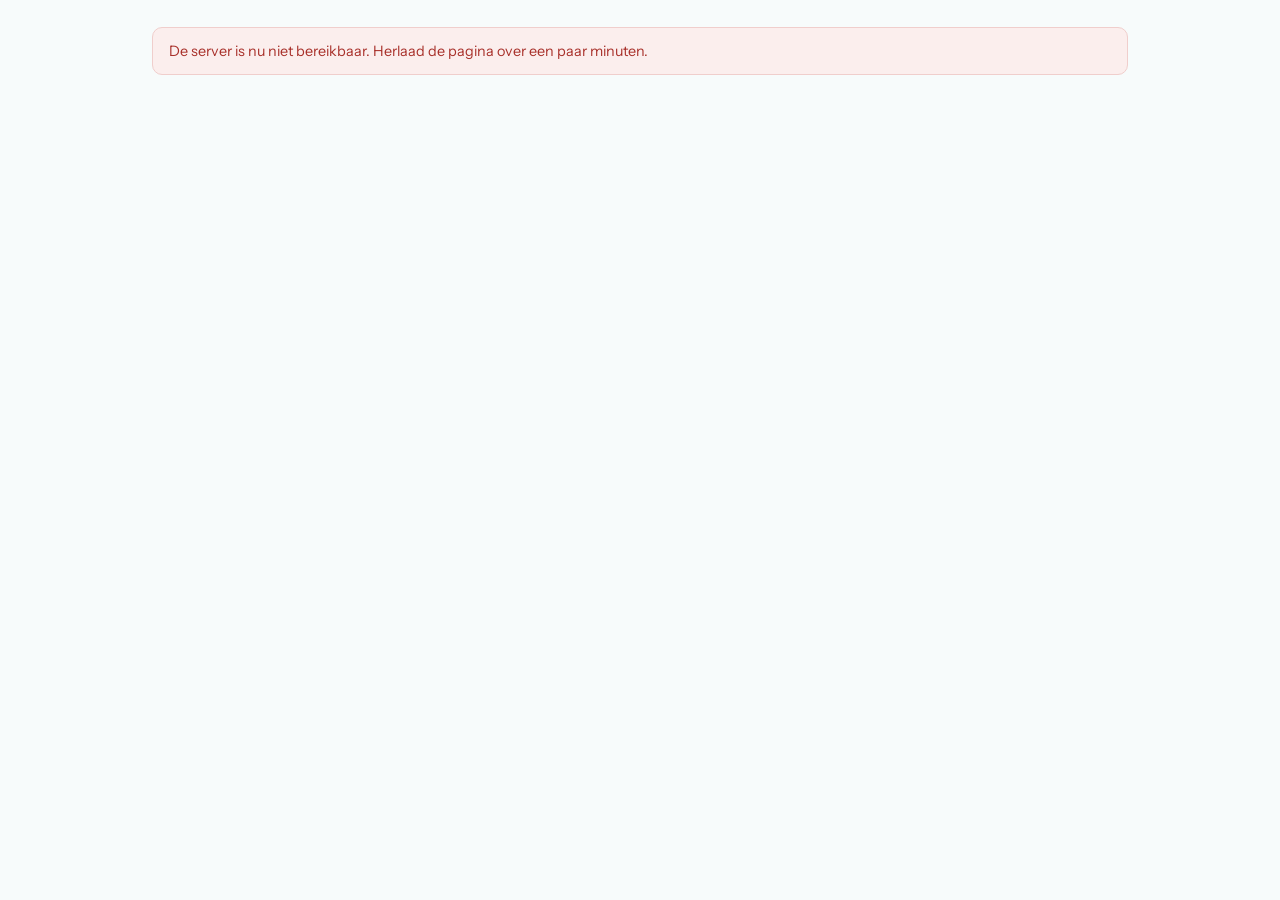
<file: aanleveren/index.html>
<!doctype html>
<html lang="nl">
<head>
<meta charset="utf-8">
<meta name="viewport" content="width=device-width, initial-scale=1, viewport-fit=cover">
<meta name="robots" content="noindex, nofollow">
<meta name="referrer" content="no-referrer">
<title>Het Kompas · Aanleverplatform</title>
<link rel="icon" href="data:,">
<link rel="stylesheet" href="/aanleveren/assets/app.css?v=20261124">
<script src="/aanleveren/assets/app.js?v=20261124" defer></script>
</head>
<body>
<div id="app"><div class="laden">Even laden…</div></div>
</body>
</html>
</file>
<file: aanleveren/assets/app.css>
@font-face{font-family:"Bricolage Grotesque";font-weight:500;font-display:swap;src:url(fonts/bricolage-grotesque-latin-500-normal.woff2) format("woff2")}
@font-face{font-family:"Bricolage Grotesque";font-weight:700;font-display:swap;src:url(fonts/bricolage-grotesque-latin-700-normal.woff2) format("woff2")}
@font-face{font-family:"Instrument Sans";font-weight:400;font-display:swap;src:url(fonts/instrument-sans-latin-400-normal.woff2) format("woff2")}
@font-face{font-family:"Instrument Sans";font-weight:500;font-display:swap;src:url(fonts/instrument-sans-latin-500-normal.woff2) format("woff2")}
@font-face{font-family:"Instrument Sans";font-weight:600;font-display:swap;src:url(fonts/instrument-sans-latin-600-normal.woff2) format("woff2")}
:root {
    /* Huisstijl De Nieuwe Koers: turkoois #00c3c9, bladgroen #7dd855. */
    --merk-teal: #00c3c9;
    --merk-groen: #7dd855;
    --teal-900: #0a4d52;
    --teal-700: #0b7f87;
    --teal-500: #0b7f87;
    --teal-300: #7fdde1;
    --teal-050: #e7f8f9;
    --groen-600: #3d7a24;
    --groen-500: #468a2a;
    --groen-050: #f1fbe9;
    --inkt: #13302f;
    --grijs-700: #47605f;
    --grijs-500: #6d8585;
    --grijs-300: #b8cbcb;
    --grijs-200: #dae6e6;
    --grijs-100: #edf4f4;
    --papier: #f7fbfb;
    --wit: #ffffff;
    --rood: #a8302a;
    --rood-050: #fbeeed;
    --oker: #9a6410;
    --oker-050: #fbf2e2;
    --display: "Bricolage Grotesque", "Segoe UI", system-ui, sans-serif;
    --tekst: "Instrument Sans", "Segoe UI", system-ui, -apple-system, sans-serif;
    --mono: ui-monospace, "SFMono-Regular", Menlo, Consolas, monospace;
    --radius: 14px;
    --schaduw: 0 1px 2px rgba(12,79,75,.05), 0 10px 26px rgba(12,79,75,.07);
}

/* Deze applicatie kiest bewust een lichte, rustige weergave: dezelfde
   omgeving voor leerling, docent en beheer, op elk apparaat gelijk. */

* { box-sizing: border-box; }

body {
    margin: 0;
    background: var(--papier);
    color: var(--inkt);
    font-family: var(--tekst);
    font-size: 16px;
    line-height: 1.55;
    -webkit-font-smoothing: antialiased;
}

h1, h2, h3 { font-family: var(--display); font-weight: 700; text-wrap: balance; margin: 0; }
h1 { font-size: 1.72rem; letter-spacing: -.02em; line-height: 1.15; }
h2 { font-size: 1.1rem; letter-spacing: -.01em; margin: 2rem 0 .8rem; }
h3 { font-size: .98rem; letter-spacing: -.005em; margin-bottom: .5rem; }

a { color: var(--teal-700); }
button { font: inherit; }
:focus-visible { outline: 2.5px solid var(--teal-500); outline-offset: 2px; border-radius: 6px; }

.zacht { color: var(--grijs-700); }
.mini { font-size: .82rem; color: var(--grijs-700); }
.tab-nums { font-variant-numeric: tabular-nums; }

/* ------------------------------------------------------------------ balk */
.balk {
    display: flex; align-items: center; gap: 1.4rem; flex-wrap: wrap;
    padding: .7rem 1.4rem; background: var(--wit);
    border-bottom: 1px solid var(--grijs-200);
}
.merk { display: flex; align-items: center; gap: .6rem; cursor: pointer; }
.merk b { font-family: var(--display); font-size: 1rem; color: var(--teal-900); display: block; line-height: 1.1; }
.merk small { font-size: .71rem; color: var(--grijs-500); letter-spacing: .01em; }
.menu { display: flex; gap: .2rem; flex: 1; flex-wrap: wrap; }
.menu button {
    background: none; border: 0; padding: .38rem .78rem; border-radius: 999px;
    color: var(--grijs-700); font-size: .9rem; cursor: pointer;
}
.menu button:hover { background: var(--teal-050); color: var(--teal-900); }
.menu button[aria-current="page"] { background: var(--teal-050); color: var(--teal-900); font-weight: 600; }
.wie { display: flex; align-items: center; gap: .55rem; font-size: .86rem; color: var(--grijs-700); }
.wie button { background: none; border: 0; color: var(--grijs-700); cursor: pointer; border-bottom: 1px solid var(--grijs-300); padding: 0; }
.wie button:hover { color: var(--teal-700); }

.rol-label {
    font-size: .67rem; text-transform: uppercase; letter-spacing: .08em; font-weight: 600;
    padding: .2rem .55rem; border-radius: 999px; background: var(--teal-050); color: var(--teal-700);
}
.rol-leerling { background: var(--groen-050); color: var(--groen-600); }
.rol-admin { background: var(--grijs-100); color: var(--grijs-700); }

.pagina { max-width: 1020px; margin: 0 auto; padding: 1.7rem 1.4rem 4rem; }
.voet { display: flex; align-items: center; justify-content: center; gap: .45rem; color: var(--grijs-500); font-size: .78rem; padding: 0 0 2.5rem; }
.voet img { width: 16px; height: 16px; opacity: .8; }

/* -------------------------------------------------------------- inloggen */
.inlogscherm {
    min-height: 78vh; display: flex; flex-direction: column;
    align-items: center; justify-content: center; gap: 1rem; padding: 2.5rem 1.2rem;
}
.inlogkaart {
    width: 100%; max-width: 440px; background: var(--wit);
    border-radius: 20px; padding: 1.9rem; box-shadow: var(--schaduw);
    border: 1px solid var(--grijs-200);
}
.auth-merk { margin-bottom: 1.4rem; }
.auth-wordmark { display: block; width: 200px; max-width: 62%; height: auto; }
.auth-product {
    margin-top: .85rem; padding-top: .75rem;
    border-top: 1px solid var(--grijs-200);
    display: flex; align-items: baseline; gap: .5rem; flex-wrap: wrap;
}
.auth-product strong { font-family: var(--display); font-size: 1.12rem; color: var(--teal-900); }
.auth-product span { color: var(--grijs-500); font-size: .8rem; }

.tabs { display: flex; gap: .2rem; background: var(--grijs-100); padding: .25rem; border-radius: 999px; margin-bottom: 1.25rem; }
.tabs button {
    flex: 1; border: 0; background: none; padding: .45rem .4rem; border-radius: 999px;
    color: var(--grijs-700); font-size: .89rem; cursor: pointer;
}
.tabs button[aria-selected="true"] { background: var(--wit); color: var(--teal-900); font-weight: 600; box-shadow: 0 1px 3px rgba(12,79,75,.12); }

.codes { width: 100%; max-width: 440px; }
.codes summary { cursor: pointer; font-size: .84rem; color: var(--grijs-700); }
.codes table { width: 100%; border-collapse: collapse; margin-top: .7rem; font-size: .82rem; }
.codes td { padding: .28rem .3rem; border-bottom: 1px solid var(--grijs-200); }
.codes td:last-child { text-align: right; }

/* ---------------------------------------------------------- formulieren */
.formulier { display: flex; flex-direction: column; gap: 1rem; }
label { display: block; font-size: .87rem; font-weight: 600; color: var(--grijs-700); }
label > input, label > select, label > textarea { margin-top: .35rem; }

input[type=text], input[type=email], input[type=password], input[type=number], select, textarea {
    width: 100%; padding: .6rem .75rem; border: 1px solid var(--grijs-300);
    border-radius: 10px; font: inherit; color: var(--inkt); background: var(--wit);
}
textarea { min-height: 150px; resize: vertical; line-height: 1.55; font-family: var(--tekst); }
input:focus, select:focus, textarea:focus { outline: 2px solid var(--teal-300); outline-offset: 1px; border-color: var(--teal-500); }
input[type=file] { width: 100%; padding: .7rem; border: 1.5px dashed var(--grijs-300); border-radius: 10px; background: var(--grijs-100); font-size: .88rem; }

.code-invoer {
    letter-spacing: .16em; text-transform: uppercase; font-size: 1.1rem;
    text-align: center; font-family: var(--mono);
}
.vinkje { display: flex; align-items: flex-start; gap: .55rem; font-weight: 400; color: var(--inkt); font-size: .91rem; }
.vinkje input { margin-top: .3rem; }
.rij { display: flex; gap: 1rem; flex-wrap: wrap; }
.rij > * { flex: 1; min-width: 140px; }

/* -------------------------------------------------------------- knoppen */
.knop {
    display: inline-flex; align-items: center; justify-content: center; gap: .4rem;
    padding: .6rem 1.15rem; border-radius: 10px; border: 0;
    background: var(--teal-500); color: var(--wit); font-weight: 600; cursor: pointer;
    text-decoration: none; font-size: .95rem;
}
.knop:hover { background: var(--teal-900); }
.knop.groen { background: var(--merk-groen); color: var(--inkt); }
.knop.groen:hover { background: #6cc945; }
.knop.rand { background: var(--wit); color: var(--teal-700); border: 1px solid var(--grijs-300); }
.knop.rand:hover { background: var(--teal-050); }
.knop.klein { padding: .34rem .68rem; font-size: .83rem; font-weight: 500; }
.knop.gevaar { background: var(--wit); color: var(--rood); border: 1px solid var(--grijs-300); }
.knop.gevaar:hover { background: var(--rood-050); }
.knoppenrij { display: flex; gap: .55rem; flex-wrap: wrap; align-items: center; }

.terug { background: none; border: 0; color: var(--grijs-700); font-size: .85rem; cursor: pointer; padding: 0; margin-bottom: .55rem; }
.terug:hover { color: var(--teal-700); }

/* ------------------------------------------------------------ meldingen */
.melding {
    padding: .72rem 1rem; border-radius: 10px; font-size: .9rem;
    background: var(--groen-050); color: #33601d; border: 1px solid #d3e7c2;
}
.melding.fout { background: var(--rood-050); color: var(--rood); border-color: #f0cecc; }
.melding.let { background: var(--oker-050); color: var(--oker); border-color: #eedcb6; }
#meldingvak { margin-bottom: 1.2rem; }

/* -------------------------------------------------------------- kaarten */
.kaart { background: var(--wit); border: 1px solid var(--grijs-200); border-radius: var(--radius); padding: 1.15rem 1.25rem; }
.raster { display: grid; grid-template-columns: repeat(auto-fill, minmax(230px, 1fr)); gap: .9rem; }
.raster-2 { display: grid; grid-template-columns: 1.7fr 1fr; gap: 1.3rem; align-items: start; }
.kolom { display: flex; flex-direction: column; gap: 1rem; }
.kop { display: flex; justify-content: space-between; align-items: flex-end; gap: 1rem; flex-wrap: wrap; margin-bottom: 1.4rem; }

.leerlingkaart { text-align: left; cursor: pointer; display: block; width: 100%; font: inherit; }
.leerlingkaart:hover { border-color: var(--teal-300); }
.leerlingkaart .naam { font-family: var(--display); font-weight: 700; font-size: 1.03rem; color: var(--teal-900); }
.initialen {
    width: 40px; height: 40px; border-radius: 50%; background: var(--teal-050); color: var(--teal-700);
    display: flex; align-items: center; justify-content: center; font-weight: 700; font-size: .92rem; margin-bottom: .65rem;
}

.statrij { display: grid; grid-template-columns: repeat(auto-fit, minmax(140px, 1fr)); gap: .9rem; margin-bottom: 1.6rem; }
.stat { background: var(--wit); border: 1px solid var(--grijs-200); border-radius: var(--radius); padding: .95rem 1.1rem; }
.stat b { display: block; font-family: var(--display); font-size: 1.8rem; line-height: 1.1; color: var(--teal-900); font-variant-numeric: tabular-nums; }
.stat span { font-size: .8rem; color: var(--grijs-700); }
.stat.let { border-color: #eedcb6; background: var(--oker-050); }
.stat.let b { color: var(--oker); }

/* ------------------------------------------------------------ overzicht */
.snelkeuze { display: grid; grid-template-columns: repeat(auto-fit, minmax(220px, 1fr)); gap: .9rem; }
.snelknop { display: flex; flex-direction: column; gap: .25rem; text-align: left; font: inherit; cursor: pointer; background: var(--wit); border: 1px solid var(--grijs-200); border-radius: var(--radius); padding: 1.1rem 1.2rem; color: var(--inkt); }
.snelknop:hover { border-color: var(--teal-300); }
.snelknop b { font-family: var(--display); font-size: 1.1rem; color: var(--teal-900); }
.snelknop span { font-size: .84rem; color: var(--grijs-700); }
.snelknop.hoofd { background: var(--teal-050); border-color: var(--teal-300); }

/* ----------------------------------------------------- vakken (docent) */
.vaktegels { display: grid; grid-template-columns: repeat(auto-fill, minmax(165px, 1fr)); gap: .7rem; margin: 1.2rem 0 1.4rem; }
.vaktegel { display: flex; flex-direction: column; align-items: flex-start; gap: .3rem; text-align: left; font: inherit; cursor: pointer; background: var(--wit); border: 1px solid var(--grijs-200); border-radius: var(--radius); padding: .85rem .95rem; color: var(--inkt); }
.vaktegel:hover { border-color: var(--teal-300); }
.vaktegel b { font-family: var(--display); font-size: 1.02rem; color: var(--teal-900); }
.vaktegel.gekozen { background: var(--teal-050); border-color: var(--teal-500); box-shadow: 0 0 0 2px var(--teal-050); }
.vakdetail { scroll-margin-top: 1rem; }
.weekbol { flex: none; width: 48px; height: 48px; border-radius: 12px; background: var(--grijs-100); color: var(--teal-900); display: flex; flex-direction: column; align-items: center; justify-content: center; font-family: var(--display); font-weight: 700; font-size: 1.05rem; line-height: 1; font-variant-numeric: tabular-nums; }
.weekbol small { font-family: var(--tekst); font-weight: 500; font-size: .62rem; color: var(--grijs-500); margin-bottom: .15rem; }
.weekbol.nu { background: var(--teal-500); color: var(--wit); }
.weekbol.nu small { color: var(--teal-050); }

/* --------------------------------------------------------------- agenda */
.agendabalk { display: flex; align-items: center; gap: .5rem; flex-wrap: wrap; }
.agendabalk .weeknaam { font-family: var(--display); font-weight: 700; color: var(--teal-900); min-width: 9.5rem; text-align: center; }
.agenda { display: grid; grid-template-columns: repeat(auto-fill, minmax(340px, 1fr)); gap: 1rem; align-items: start; }
.agendakaart { background: var(--wit); border: 1px solid var(--grijs-200); border-radius: var(--radius); overflow: hidden; }
.agendakaart > header { display: flex; align-items: center; gap: .75rem; padding: .85rem 1.05rem; background: var(--teal-050); border-bottom: 1px solid var(--grijs-200); }
.agendakaart > header .initialen { margin: 0; width: 36px; height: 36px; background: var(--wit); }
.agendakaart > header .naam { font-family: var(--display); font-weight: 700; color: var(--teal-900); }
.agendakaart > header .voortgang { margin-left: auto; text-align: right; font-size: .78rem; color: var(--grijs-700); white-space: nowrap; }
.voortgangsbalk { height: 5px; width: 78px; background: var(--wit); border-radius: 99px; overflow: hidden; margin-top: .25rem; margin-left: auto; }
.voortgangsbalk i { display: block; height: 100%; background: var(--groen-500); }
.agendarij { display: grid; grid-template-columns: 6.8rem 1fr auto; gap: .7rem; padding: .65rem 1.05rem; border-bottom: 1px solid var(--grijs-100); align-items: start; }
.agendarij:last-child { border-bottom: 0; }
.agendarij .vaknaam { font-size: .8rem; font-weight: 600; color: var(--teal-700); padding-top: .1rem; overflow-wrap: anywhere; }
.agendarij .wat { min-width: 0; }
.agendarij .wat strong { display: block; color: var(--inkt); font-weight: 600; font-size: .92rem; }
.agendarij .wat .uitleg { font-size: .8rem; color: var(--grijs-700); margin-top: .15rem; white-space: pre-line; display: -webkit-box; -webkit-line-clamp: 3; -webkit-box-orient: vertical; overflow: hidden; }
.agendarij .wat .tags { display: flex; gap: .3rem; flex-wrap: wrap; margin-top: .3rem; }
.agendarij .wat .uitleg.hoofd { font-size: .9rem; color: var(--inkt); margin-top: 0; -webkit-line-clamp: 5; }
.agendarij.klaar .wat .uitleg.hoofd { color: var(--grijs-500); text-decoration: line-through; text-decoration-color: var(--groen-500); }
.agendarij.leeg .wat { font-size: .82rem; color: var(--grijs-500); font-style: italic; }
.agendarij.klaar .wat strong { color: var(--grijs-500); text-decoration: line-through; text-decoration-color: var(--groen-500); }
.agendarij .acties { display: flex; flex-direction: column; gap: .3rem; align-items: flex-end; }
.agendakeuze { display: grid; grid-template-columns: 270px 1fr; gap: 1.1rem; align-items: start; }
.leerlingkiezer { background: var(--wit); border: 1px solid var(--grijs-200); border-radius: var(--radius); padding: .4rem; display: flex; flex-direction: column; gap: .15rem; position: sticky; top: calc(env(safe-area-inset-top, 0px) + .8rem); max-height: calc(100vh - 2rem); overflow-y: auto; }
.kiezerkop { padding: .45rem .6rem .3rem; }
.kiesrij { display: flex; align-items: center; gap: .6rem; width: 100%; text-align: left; font: inherit; background: none; border: 1px solid transparent; border-radius: 10px; padding: .5rem .6rem; cursor: pointer; color: var(--inkt); }
.kiesrij:hover { background: var(--grijs-100); }
.kiesrij.gekozen { background: var(--teal-050); border-color: var(--teal-300); }
.kiesrij .vinkje { flex: none; width: 20px; height: 20px; border-radius: 6px; border: 1.5px solid var(--grijs-300); display: flex; align-items: center; justify-content: center; font-size: .78rem; font-weight: 700; color: var(--wit); background: var(--wit); }
.kiesrij.gekozen .vinkje { background: var(--teal-500); border-color: var(--teal-500); }
.kiesnaam { flex: 1; min-width: 0; display: flex; flex-direction: column; }
.kiesnaam b { font-weight: 600; font-size: .9rem; overflow: hidden; text-overflow: ellipsis; white-space: nowrap; }
.kiesnaam small { font-size: .74rem; color: var(--grijs-500); overflow: hidden; text-overflow: ellipsis; white-space: nowrap; }
.roosterpaneel { min-width: 0; scroll-margin-top: 1rem; }
@media (max-width: 760px) {
    .agendakeuze { grid-template-columns: 1fr; }
    .leerlingkiezer { position: static; max-height: 300px; }
}
.zonderopdracht { margin-top: 1.4rem; }
.zonderopdracht .namen { display: flex; flex-wrap: wrap; gap: .4rem; margin-top: .5rem; }
@media (max-width: 520px) {
    .agenda { grid-template-columns: 1fr; }
    .agendarij { grid-template-columns: 1fr auto; }
    .agendarij .vaknaam { grid-column: 1 / -1; }
}

/* ------------------------------------------------------------- opdracht */
.weekkop {
    display: flex; align-items: center; gap: .7rem; margin: 1.7rem 0 .65rem;
    font-size: .77rem; text-transform: uppercase; letter-spacing: .09em;
    color: var(--grijs-500); font-weight: 600;
}
.weeklijn { flex: 1; height: 1px; background: var(--grijs-200); }
.weekkop button { text-transform: none; letter-spacing: normal; font-weight: 500; }
.vakkenkiezer { display: flex; flex-wrap: wrap; gap: .5rem; }
.vakvinkje {
    display: flex; align-items: center; gap: .45rem;
    border: 1px solid var(--grijs-200); border-radius: 999px;
    padding: .35rem .8rem .35rem .65rem; background: var(--wit);
    font-weight: 500; font-size: .9rem; color: var(--inkt); cursor: pointer;
}
.vakvinkje:has(input:checked) { border-color: var(--teal-500); background: var(--teal-050); color: var(--teal-900); }
.vakvinkje input { margin: 0; accent-color: var(--teal-500); }
.nieuwvak { display: none; }
div:has(> .vakkenkiezer input[value="__nieuw"]:checked) > .nieuwvak { display: grid; }
.weekkop em { font-style: normal; color: var(--groen-600); }

.opdrachtlijst { display: flex; flex-direction: column; gap: .6rem; }
.opdrachtrij {
    display: flex; align-items: flex-start; gap: 1rem; width: 100%; text-align: left;
    background: var(--wit); border: 1px solid var(--grijs-200);
    border-left: 3px solid var(--grijs-300);
    border-radius: var(--radius); padding: .9rem 1.1rem; font: inherit; cursor: pointer;
}
.opdrachtrij.open { border-left-color: var(--groen-500); }
.opdrachtrij.dicht { border-left-color: var(--oker); }
.opdrachtrij:hover { border-color: var(--teal-300); }
.opdrachtrij .body { flex: 1; min-width: 0; }
.opdrachtrij .titel { font-weight: 600; color: var(--teal-900); }
.opdrachtrij .meta { font-size: .81rem; color: var(--grijs-700); margin-top: .1rem; }
.opdrachtrij.stil { cursor: default; }
.rijmetactie { display: flex; align-items: stretch; gap: .5rem; }
.rijmetactie .opdrachtrij { flex: 1; min-width: 0; }
.rijweg { flex: none; display: flex; flex-direction: column; align-items: center; justify-content: center; gap: .2rem; width: 74px; font: inherit; font-size: .7rem; font-weight: 600; cursor: pointer; background: var(--wit); color: var(--grijs-700); border: 1px solid var(--grijs-200); border-radius: var(--radius); }
.rijweg:hover, .rijweg:focus-visible { color: #a8302a; border-color: #e3b1ad; background: #fdf3f2; }
@media (max-width: 520px) { .rijweg { width: 48px; } .rijweg span { display: none; } }

.merkje { display: inline-block; font-size: .71rem; font-weight: 600; padding: .18rem .5rem; border-radius: 999px; background: var(--grijs-100); color: var(--grijs-700); white-space: nowrap; }
.merkje.open { background: var(--groen-050); color: var(--groen-600); }
.merkje.dicht { background: var(--oker-050); color: var(--oker); }
.merkje.nieuw { background: var(--teal-500); color: var(--wit); }
.merkje.af { background: var(--groen-500); color: var(--wit); }
.opdrachtrij.af { border-left-color: var(--groen-600); }
.knop.af { background: var(--groen-500); color: var(--wit); }
.knop.af:hover { background: var(--groen-600); }
.stat.af b { color: var(--groen-600); }
.opdrachtrij.zojuist { border-color: var(--teal-500); box-shadow: 0 0 0 3px var(--teal-050); }
.merkje.vak { background: var(--teal-050); color: var(--teal-700); }

.tekstblok { white-space: pre-wrap; line-height: 1.62; max-width: 62ch; }

.bijlagen { display: flex; flex-direction: column; gap: .5rem; }
.bijlage {
    display: flex; align-items: center; gap: .75rem; width: 100%; text-align: left;
    padding: .55rem .8rem; border: 1px solid var(--grijs-200); border-radius: 10px;
    background: var(--wit); font: inherit; cursor: pointer;
}
.bijlage:hover { border-color: var(--teal-300); background: var(--teal-050); }
.bijlage .type {
    font-size: .63rem; text-transform: uppercase; letter-spacing: .05em; font-weight: 700;
    background: var(--teal-050); color: var(--teal-700); padding: .3rem .45rem; border-radius: 6px;
    min-width: 76px; text-align: center;
}
.bijlage .naam { flex: 1; min-width: 0; overflow: hidden; text-overflow: ellipsis; white-space: nowrap; }

/* ---------------------------------------------------------------- tabel */
.tabel-omhulsel { overflow-x: auto; border: 1px solid var(--grijs-200); border-radius: var(--radius); background: var(--wit); }
.tabel { width: 100%; border-collapse: collapse; }
.tabel th, .tabel td { text-align: left; padding: .65rem .9rem; border-bottom: 1px solid var(--grijs-200); font-size: .9rem; vertical-align: middle; }
.tabel th { background: var(--grijs-100); font-size: .74rem; text-transform: uppercase; letter-spacing: .06em; color: var(--grijs-700); font-weight: 600; }
.tabel tr:last-child td { border-bottom: 0; }
.tabel tr.uit td { opacity: .5; }

code.code { font-family: var(--mono); background: var(--teal-050); color: var(--teal-900); padding: .18rem .45rem; border-radius: 6px; letter-spacing: .06em; font-size: .85rem; white-space: nowrap; }

.lijst-plat { list-style: none; padding: 0; margin: 0; display: flex; flex-direction: column; }
.lijst-plat li { padding: .42rem 0; border-bottom: 1px solid var(--grijs-100); font-size: .89rem; }
.lijst-plat li:last-child { border-bottom: 0; }

.leeg { text-align: center; padding: 2.4rem 1rem; color: var(--grijs-700); background: var(--wit); border: 1px dashed var(--grijs-300); border-radius: var(--radius); }
.leeg h3 { margin-bottom: .3rem; }
.leeg p { margin: 0 0 1rem; }

details.uitklap { background: var(--wit); border: 1px solid var(--grijs-200); border-radius: var(--radius); padding: .85rem 1.1rem; margin-bottom: 1.3rem; }
details.uitklap summary { cursor: pointer; font-weight: 600; color: var(--teal-900); font-family: var(--display); }
details.uitklap[open] summary { margin-bottom: .9rem; }

.laden { text-align: center; padding: 4rem 1rem; color: var(--grijs-500); }

@media (max-width: 760px) {
    .raster-2 { grid-template-columns: 1fr; }
    .menu { order: 3; width: 100%; }
    h1 { font-size: 1.5rem; }
}
@media (prefers-reduced-motion: reduce) { * { transition: none !important; animation: none !important; } }
.bewerkkaart { margin: 1rem 0; border-color: var(--teal-300); scroll-margin-top: 1rem; }
.tabel tr.bewerkt td { background: var(--teal-050); }

/* weekoverzicht docent */
.weekschema { background: var(--wit); border: 1px solid var(--grijs-200); border-radius: var(--radius); margin: 1.2rem 0 1.6rem; overflow: hidden; scroll-margin-top: 1rem; }
.weekschema-kop { display: flex; align-items: center; gap: .4rem 1rem; flex-wrap: wrap; padding: .9rem 1.1rem; background: var(--teal-050); border-bottom: 1px solid var(--grijs-200); }
.weekschema-kop h2 { margin: 0; font-size: 1.15rem; }
.weekschema-kop h2 em { font-style: normal; font-size: .8rem; font-weight: 600; color: var(--groen-600); margin-left: .3rem; }
.weekschema-nav { margin-left: auto; }
.schemarij { display: grid; grid-template-columns: 9rem 1fr auto; gap: .9rem; align-items: center; width: 100%; text-align: left; font: inherit; color: var(--inkt); background: none; border: 0; border-bottom: 1px solid var(--grijs-100); padding: .7rem 1.1rem; cursor: pointer; }
.schemarij:last-child { border-bottom: 0; }
button.schemarij:hover { background: var(--grijs-100); }
.schemavak { font-weight: 600; color: var(--teal-900); overflow-wrap: anywhere; }
.schemawat { font-size: .9rem; min-width: 0; overflow: hidden; text-overflow: ellipsis; white-space: nowrap; }
.schemarij.af .schemawat { color: var(--grijs-500); }
.schemarij.leeg { cursor: default; }
.schemarij.leeg .schemawat { color: var(--oker); font-style: italic; }
.pervak { margin: 0 0 .2rem; font-size: 1.1rem; }
@media (max-width: 620px) {
  .schemarij { grid-template-columns: 1fr auto; }
  .schemarij .schemawat { grid-column: 1 / -1; grid-row: 2; white-space: normal; }
  .weekschema-nav { margin-left: 0; }
}

.weekschema-knop { display: flex; align-items: center; gap: .4rem 1rem; flex-wrap: wrap; padding: .85rem 1.1rem; cursor: pointer; list-style: none; }
.weekschema-knop::-webkit-details-marker { display: none; }
.weekschema-knop::before { content: "▸"; color: var(--teal-700); transition: transform .15s; }
.weekschema[open] > .weekschema-knop::before { transform: rotate(90deg); }
.weekschema-knoptekst { font-family: var(--display); font-weight: 700; color: var(--teal-900); }
.weekschema[open] > .weekschema-knop { border-bottom: 1px solid var(--grijs-200); }
.weekschema-knop:focus-visible { outline: 2px solid var(--teal-500); outline-offset: -2px; }
@media (prefers-reduced-motion: reduce) { .weekschema-knop::before { transition: none; } }
</file>
